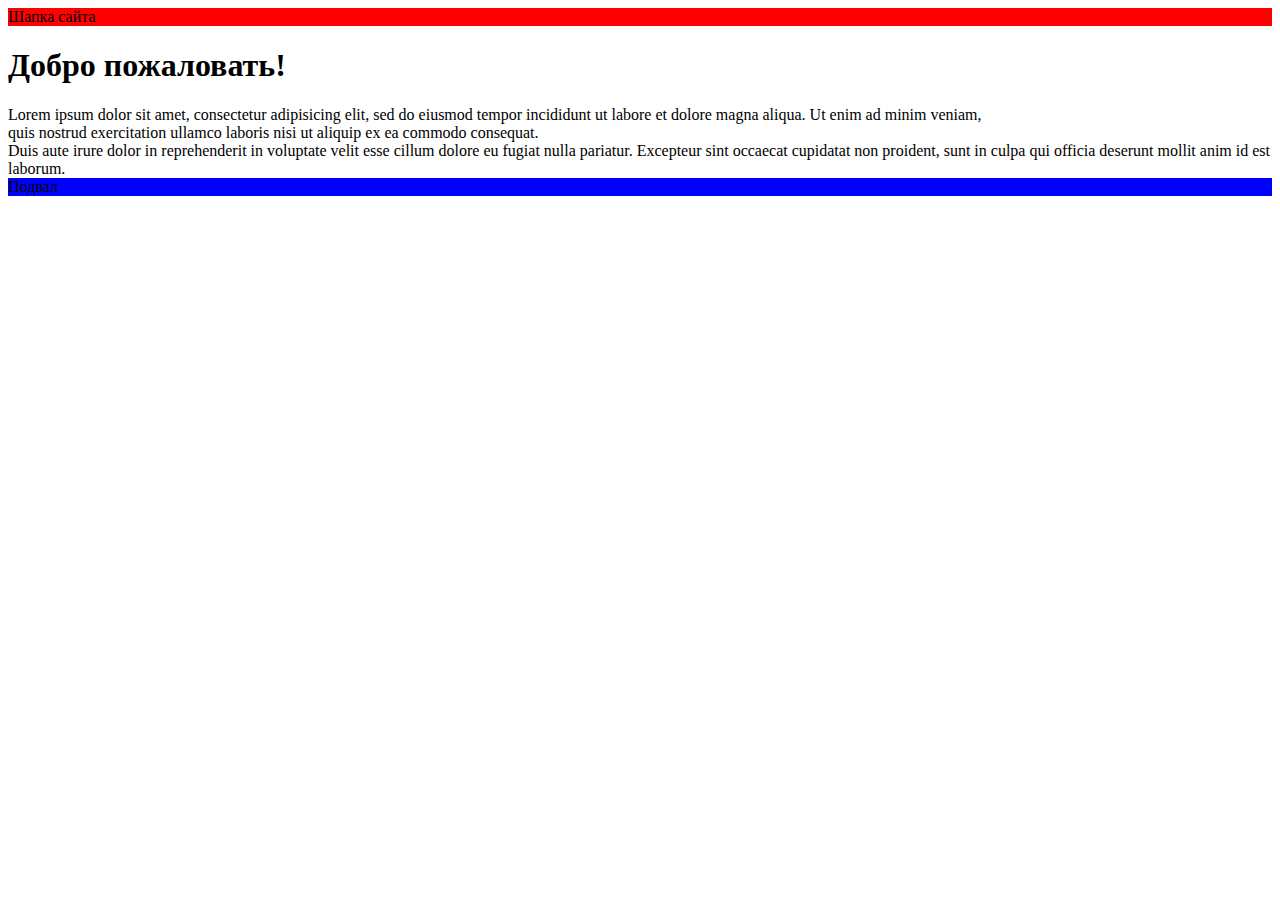
<file: main.html>
<!DOCTYPE html>
<html>
<head>
	<title>Hello world!</title>
	<link rel="stylesheet" type="text/css" href="style.css">
</head>
<body>
	<header>
		Шапка сайта
	</header>
	<h1>Добро пожаловать!</h1>
	<section>Lorem ipsum dolor sit amet, consectetur adipisicing elit, sed do eiusmod
	tempor incididunt ut labore et dolore magna aliqua. Ut enim ad minim veniam,</section>
	quis nostrud exercitation ullamco laboris nisi ut aliquip ex ea commodo
	consequat. 
	<section>Duis aute irure dolor in reprehenderit in voluptate velit esse
	cillum dolore eu fugiat nulla pariatur. Excepteur sint occaecat cupidatat non
	proident, sunt in culpa qui officia deserunt mollit anim id est laborum.</section>
	<footer>
		Подвал
	</footer>
</body>
</html>
</file>
<file: style.css>
header {
	background-color: red;
}
footer {
	background-color: blue;
}
</file>
